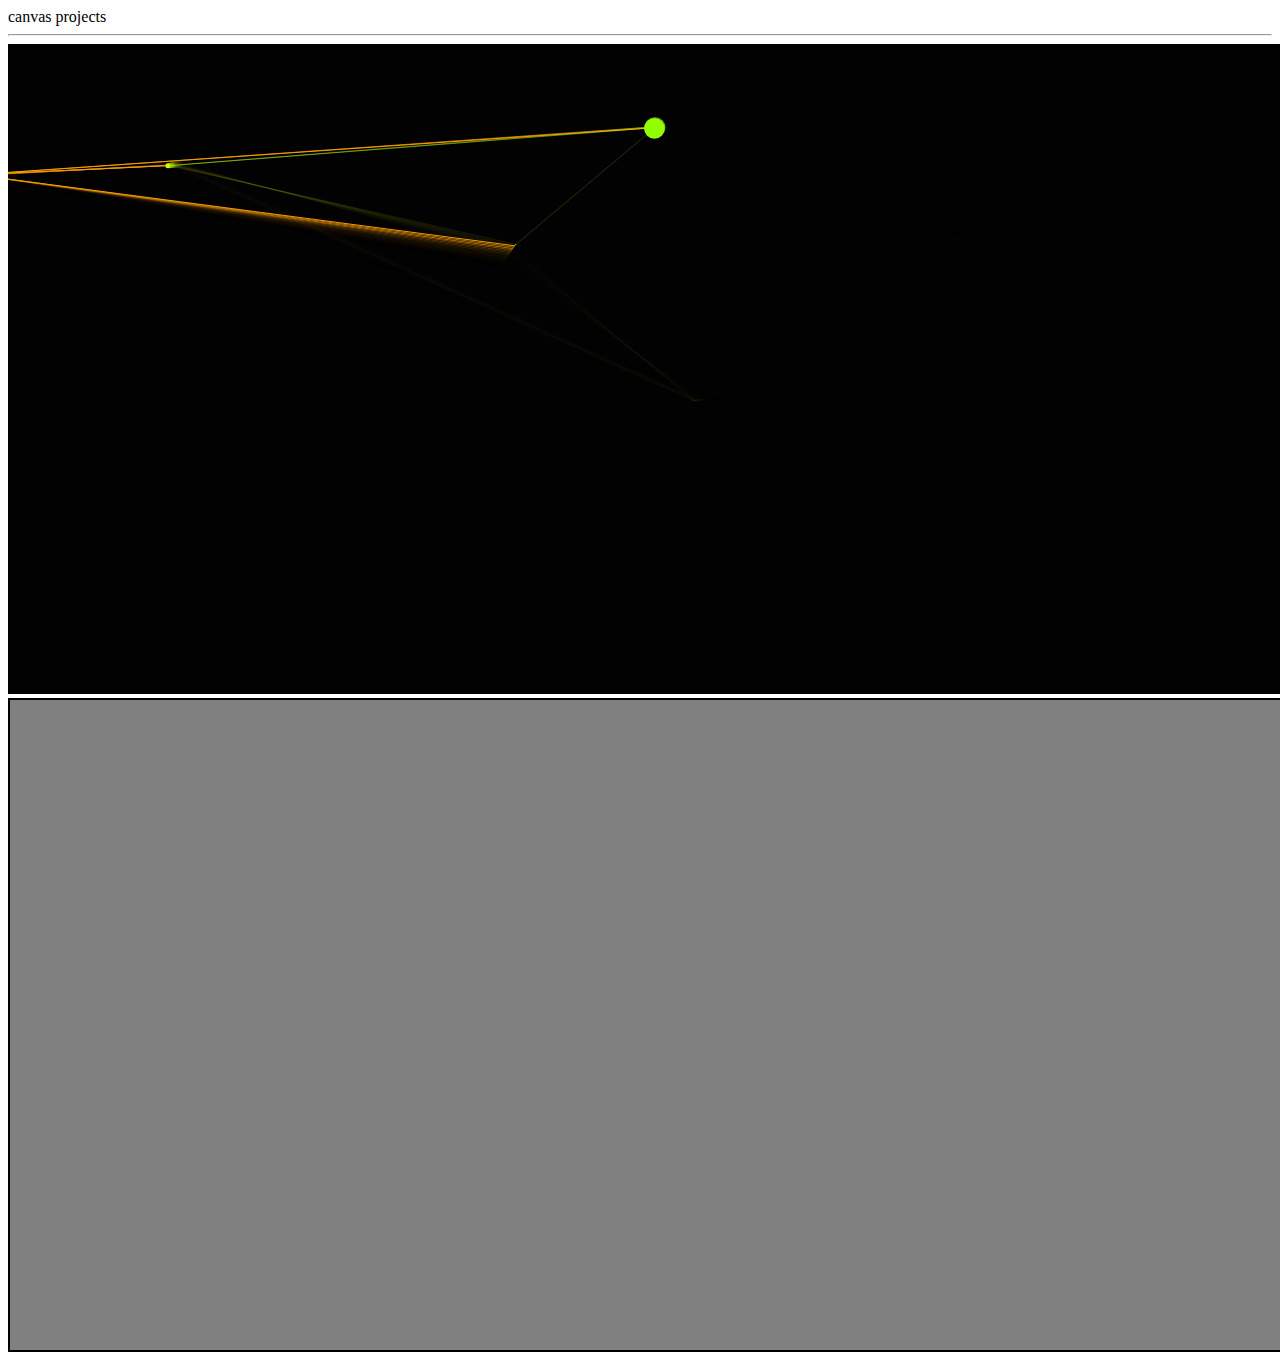
<file: index.html>
<!DOCTYPE html>
<html lang="en">
<head>
    <meta charset="UTF-8">
    <meta name="viewport" content="width=device-width, initial-scale=1.0">
    <title>canvas</title>
    <link rel="stylesheet" href="style.css">
</head>
<body>
    <header>
        <div id="sayhi">canvas projects</div>
      <!--  <button id="canvas1">canvas 1</button>
        <button id="canvas2">canvas 2</button>  -->
    </header><hr>
    <canvas id="mycanvas" width="1500" height="650" ></canvas>
    <canvas id="mycanvas2" width="1500" height="650"></canvas>

<script src="canvas1.js"></script>
<script src="canvas2.js"></script>
</body>
</html>
</file>
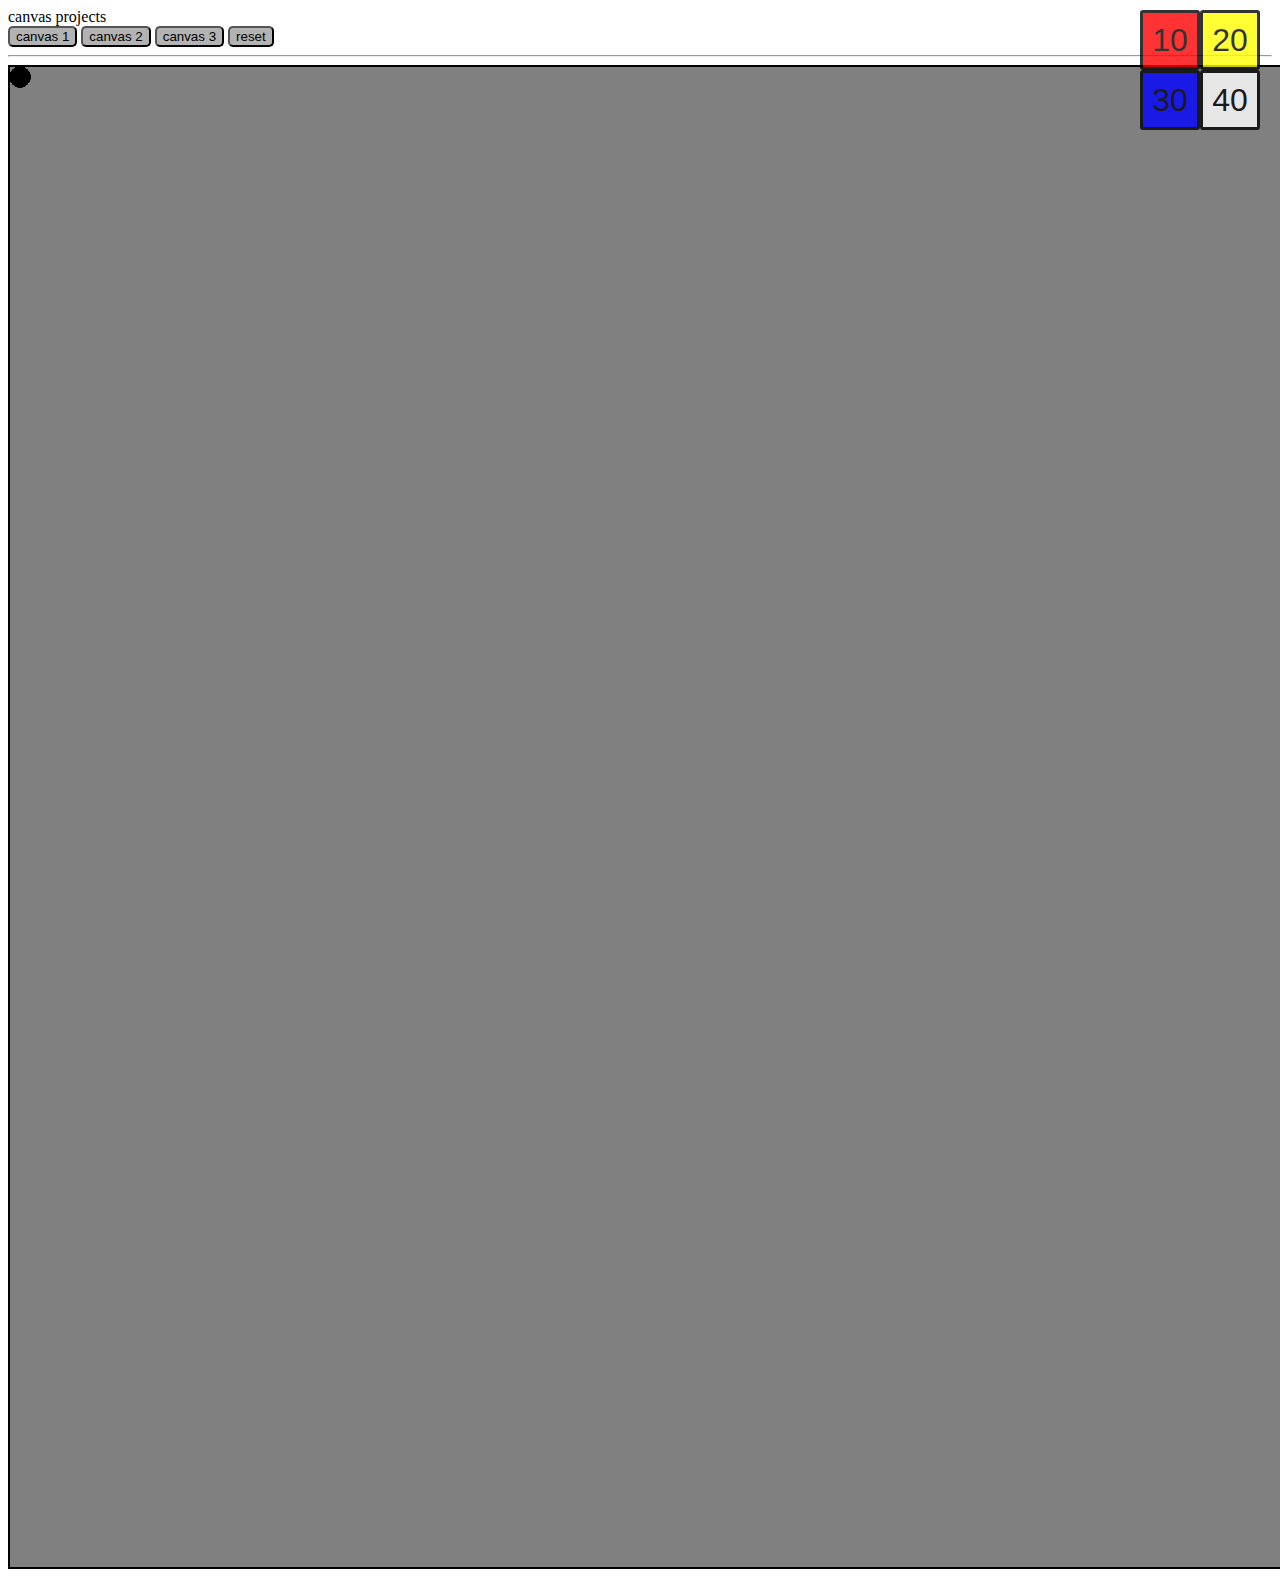
<file: canvas2.html>
<!DOCTYPE html>
<html lang="en">
<head>
    <meta charset="UTF-8">
    <meta name="viewport" content="width=device-width, initial-scale=1.0">
    <title>canvas 2</title>
    <link rel="stylesheet" href="style.css">
</head>
<body>
    <header>
        <div id="sayhi">canvas projects</div>
       <a href="index.html"><button class="canvases">canvas 1</button></a>
        <button class="canvases">canvas 2</button>
        <a href="canvas3.html"><button class="canvases">canvas 3</button></a>
        <button onclick="reset()" id="reset">reset</button>

    </header><hr>

    <div id="counters">
        <button onclick="clickbabies(1)" class="boxes" id="box1">10</button>
        <button onclick="clickbabies(2)" class="boxes" id="box2">20</button>
        <button onclick="clickbabies(3)" class="boxes" id="box3">30</button>
        <button onclick="clickbabies(4)" class="boxes" id="box4">40</button>
    </div>

    <canvas id="mycanvas2" width="1500" height="1500"></canvas>

    <script src="canvas2.js"></script>
</body>
</html>
</file>
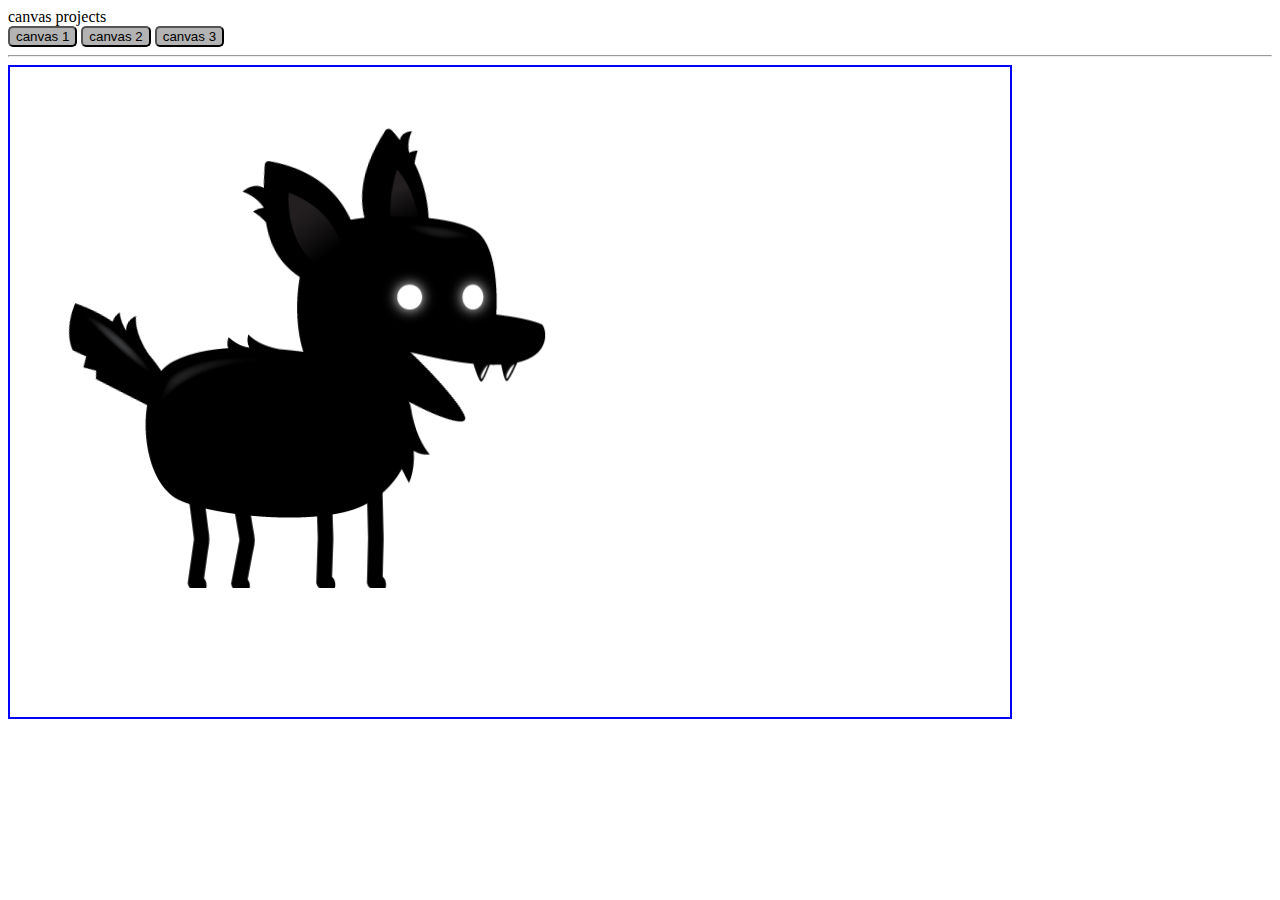
<file: canvas3.html>
<!DOCTYPE html>
<html lang="en">
<head>
    <meta charset="UTF-8">
    <meta name="viewport" content="width=device-width, initial-scale=1.0">
    <title>canvas 3</title>
    <link rel="stylesheet" href="style.css">
</head>
<body>
    <header>
        <div id="sayhi">canvas projects</div>
        <a href="index.html"><button class="canvases">canvas 1</button></a>
        <a href="canvas2.html"><button class="canvases">canvas 2</button></a>
        <button class="canvases">canvas 3</button>

    </header><hr>

     <canvas id="mycanvas3" width="1000" height="650"></canvas>


    <script src="canvas3.js"></script>
</body>
</html>
</file>
<file: style.css>
#canvas1{
    position: absolute;
    background: black;
    /*top: 30;*/
    left: 10px;
}
#mycanvas2{
    background: grey;
    border:2px solid black;
}
#mycanvas3{
    border: 2px solid hsl(240, 100%, 50%);
    
}
button{
    background-color: hsl(0, 0%, 70%);
    border-radius: 5px;
}
button:hover{
    background-color: hsl(0, 0%, 80%);
}
#counters{
    position: fixed;
    top: 10px;
    right: 10px;
    display: flex;
    flex-wrap: wrap;
    width: 130px;
}
.boxes{
    width: 60px;
    height: 60px;
    border: 3px black solid;
    text-align: center;
    font-size: 2em;
    border-radius: 3px;
    opacity: 80%;
}
#box1{
    background-color: red;
}
#box2{
    background-color: yellow;
}
#box3{
    background-color: blue;
}
#box4{
    background-color: white;
}
</file>
